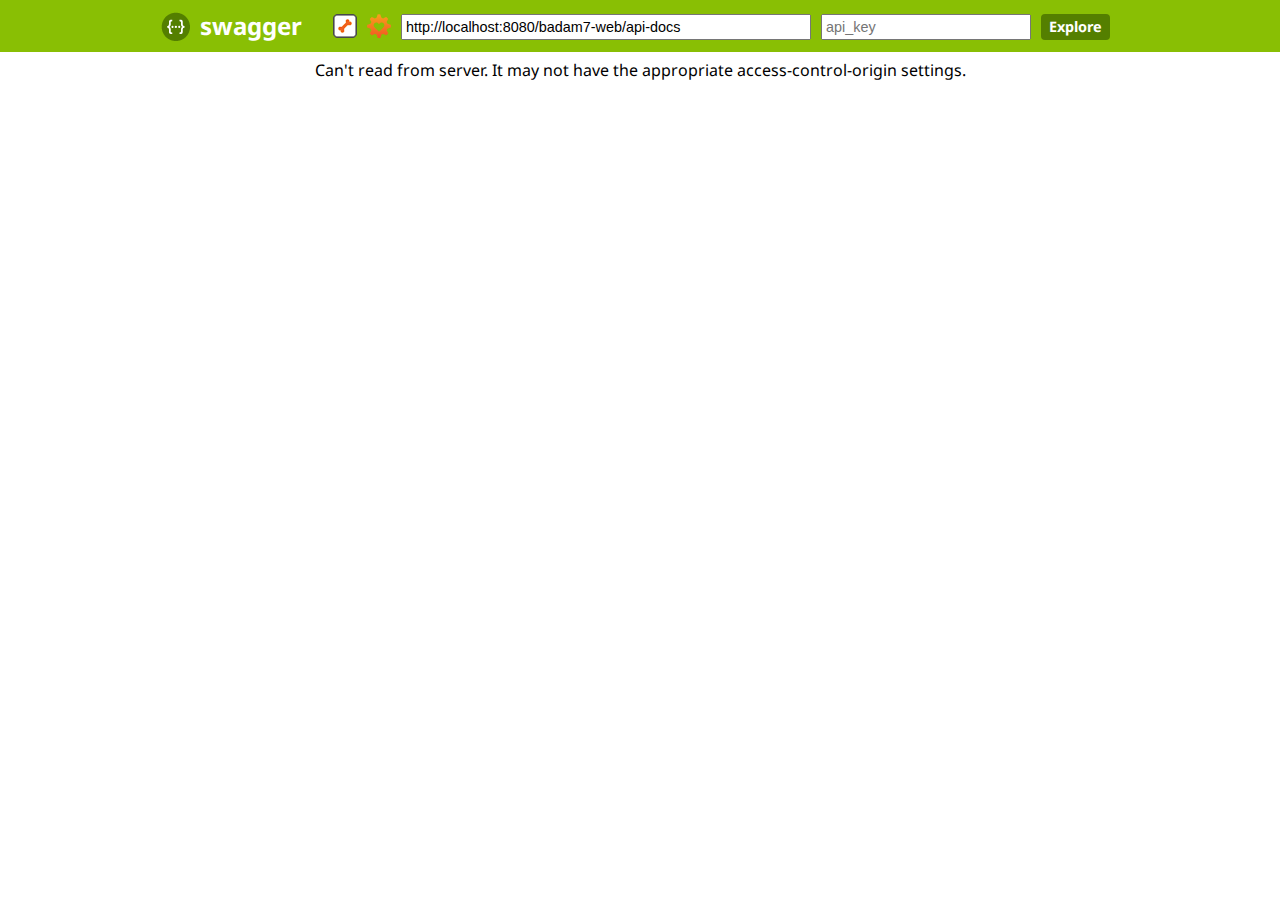
<file: src/main/resources/static/frontend/swagger/index.html>
<!DOCTYPE html>
<html>
<head>
  <title>Swagger UI</title>
  <link href='https://fonts.googleapis.com/css?family=Droid+Sans:400,700' rel='stylesheet' type='text/css'/>
  <link href='css/reset.css' media='screen' rel='stylesheet' type='text/css'/>
  <link href='css/screen.css' media='screen' rel='stylesheet' type='text/css'/>
  <link href='css/reset.css' media='print' rel='stylesheet' type='text/css'/>
  <link href='css/screen.css' media='print' rel='stylesheet' type='text/css'/>
  <script type="text/javascript" src="lib/shred.bundle.js"></script>
  <script src='lib/jquery-1.8.0.min.js' type='text/javascript'></script>
  <script src='lib/jquery.slideto.min.js' type='text/javascript'></script>
  <script src='lib/jquery.wiggle.min.js' type='text/javascript'></script>
  <script src='lib/jquery.ba-bbq.min.js' type='text/javascript'></script>
  <script src='lib/handlebars-1.0.0.js' type='text/javascript'></script>
  <script src='lib/underscore-min.js' type='text/javascript'></script>
  <script src='lib/backbone-min.js' type='text/javascript'></script>
  <script src='lib/swagger.js' type='text/javascript'></script>
  <script src='swagger-ui.js' type='text/javascript'></script>
  <script src='lib/highlight.7.3.pack.js' type='text/javascript'></script>

  <!-- enabling this will enable oauth2 implicit scope support -->
  <script src='lib/swagger-oauth.js' type='text/javascript'></script>

  <script type="text/javascript">
    $(function () {
      window.swaggerUi = new SwaggerUi({
      url: "http://localhost:8080/badam7-web/api-docs",
      dom_id: "swagger-ui-container",
      supportHeaderParams: true,
      supportedSubmitMethods: ['get', 'post', 'put', 'delete'],
      onComplete: function(swaggerApi, swaggerUi){
        log("Loaded SwaggerUI");

        if(typeof initOAuth == "function") {
          /*
          initOAuth({
            clientId: "your-client-id",
            realm: "your-realms",
            appName: "your-app-name"
          });
          */
        }
        $('pre code').each(function(i, e) {
          hljs.highlightBlock(e)
        });
      },
      onFailure: function(data) {
        log("Unable to Load SwaggerUI");
      },
      docExpansion: "none"
    });

    $('#input_apiKey').change(function() {
      var key = $('#input_apiKey')[0].value;
      log("key: " + key);
      if(key && key.trim() != "") {
        log("added key " + key);
        window.authorizations.add("key", new ApiKeyAuthorization("api_key", key, "query"));
      }
    })
    window.swaggerUi.load();
  });
  </script>
</head>

<body class="swagger-section">
<div id='header'>
  <div class="swagger-ui-wrap">
    <a id="logo" href="http://swagger.wordnik.com">swagger</a>
    <form id='api_selector'>
      <div class='input icon-btn'>
        <img id="show-pet-store-icon" src="images/pet_store_api.png" title="Show Swagger Petstore Example Apis">
      </div>
      <div class='input icon-btn'>
        <img id="show-wordnik-dev-icon" src="images/wordnik_api.png" title="Show Wordnik Developer Apis">
      </div>
      <div class='input'><input placeholder="http://example.com/api" id="input_baseUrl" name="baseUrl" type="text"/></div>
      <div class='input'><input placeholder="api_key" id="input_apiKey" name="apiKey" type="text"/></div>
      <div class='input'><a id="explore" href="#">Explore</a></div>
    </form>
  </div>
</div>

<div id="message-bar" class="swagger-ui-wrap">&nbsp;</div>
<div id="swagger-ui-container" class="swagger-ui-wrap"></div>
</body>
</html>
</file>
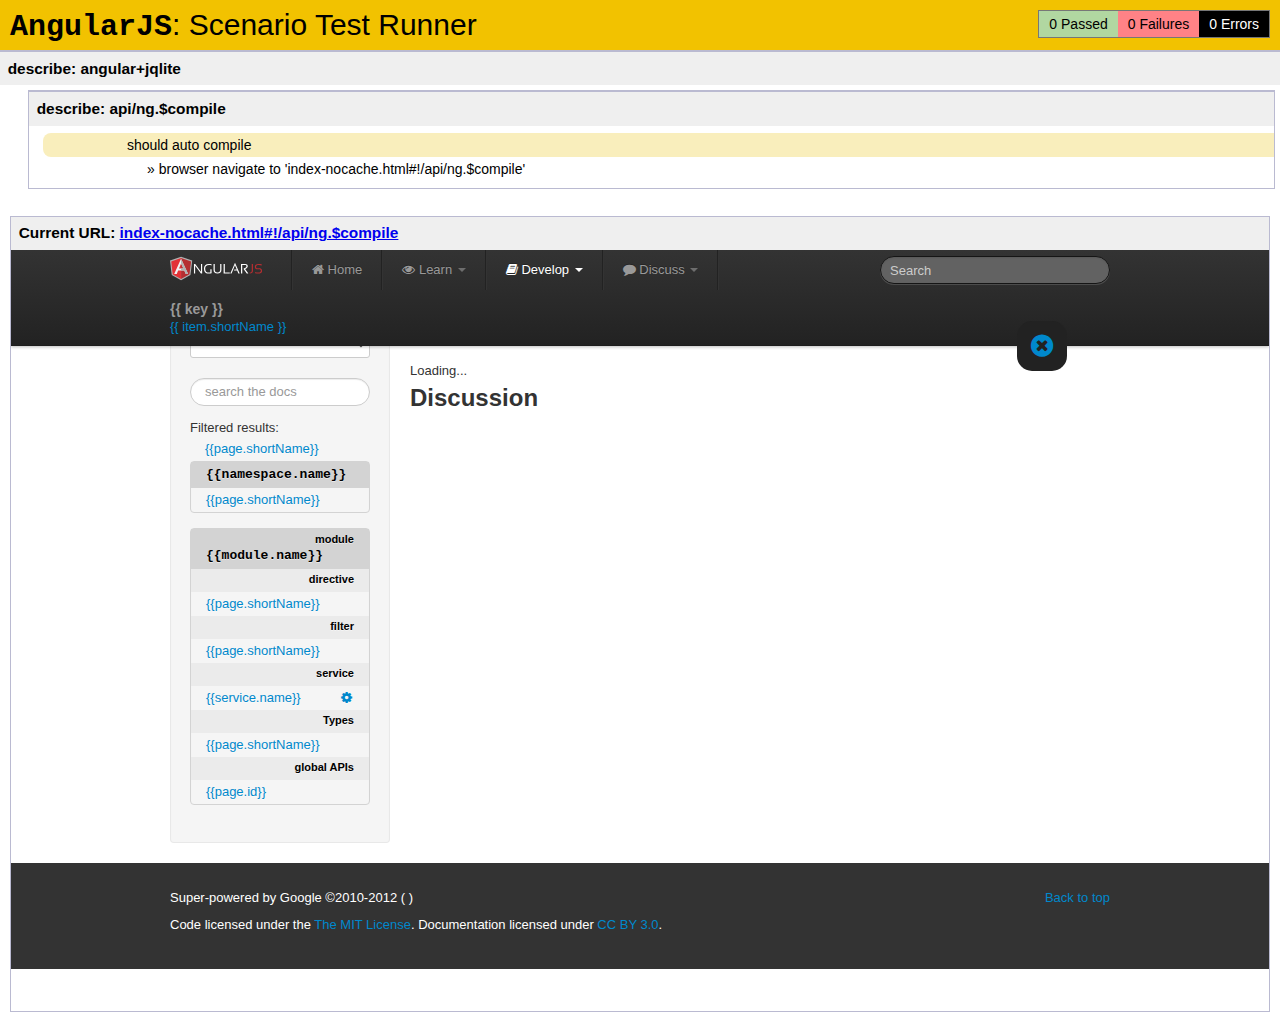
<file: src/main/resources/static/frontend/js/lib/angular/docs/docs-scenario.html>
<!DOCTYPE HTML>
<html xmlns:ng="http://angularjs.org">
<head>
  <title>AngularJS Docs E2E Test Runner</title>
  <script>
    var production = location.hostname === 'docs.angularjs.org',
        headEl = document.head,
        angularVersion = {
          current: '1.2.0-rc.2', // rewrite during build
          cdn: '1.2.0rc1'
        };

    addTag('script', {src: path('angular-scenario.js')}, function() {
      addTag('script', {src: 'docs-scenario.js'}, function() {
        angular.scenario.setUpAndRun();
      });
    });

    function addTag(name, attributes, callback) {
      var el = document.createElement(name),
          attrName;

      for (attrName in attributes) {
        el.setAttribute(attrName, attributes[attrName]);
      }

      if (callback) {
        el.onload = callback;
      }

      headEl.appendChild(el);
    }


    function path(name) {
      return production
          ? 'http://code.angularjs.org/' + angularVersion.cdn + '/' + name
          : '../' + name;
    }
  </script>
</head>
<body>
</body>
</html>
</file>
<file: src/main/resources/static/frontend/swagger/css/screen.css>
/* Original style from softwaremaniacs.org (c) Ivan Sagalaev <Maniac@SoftwareManiacs.Org> */
.swagger-section pre code {
  display: block;
  padding: 0.5em;
  background: #F0F0F0;
}
.swagger-section pre code,
.swagger-section pre .subst,
.swagger-section pre .tag .title,
.swagger-section pre .lisp .title,
.swagger-section pre .clojure .built_in,
.swagger-section pre .nginx .title {
  color: black;
}
.swagger-section pre .string,
.swagger-section pre .title,
.swagger-section pre .constant,
.swagger-section pre .parent,
.swagger-section pre .tag .value,
.swagger-section pre .rules .value,
.swagger-section pre .rules .value .number,
.swagger-section pre .preprocessor,
.swagger-section pre .ruby .symbol,
.swagger-section pre .ruby .symbol .string,
.swagger-section pre .aggregate,
.swagger-section pre .template_tag,
.swagger-section pre .django .variable,
.swagger-section pre .smalltalk .class,
.swagger-section pre .addition,
.swagger-section pre .flow,
.swagger-section pre .stream,
.swagger-section pre .bash .variable,
.swagger-section pre .apache .tag,
.swagger-section pre .apache .cbracket,
.swagger-section pre .tex .command,
.swagger-section pre .tex .special,
.swagger-section pre .erlang_repl .function_or_atom,
.swagger-section pre .markdown .header {
  color: #800;
}
.swagger-section pre .comment,
.swagger-section pre .annotation,
.swagger-section pre .template_comment,
.swagger-section pre .diff .header,
.swagger-section pre .chunk,
.swagger-section pre .markdown .blockquote {
  color: #888;
}
.swagger-section pre .number,
.swagger-section pre .date,
.swagger-section pre .regexp,
.swagger-section pre .literal,
.swagger-section pre .smalltalk .symbol,
.swagger-section pre .smalltalk .char,
.swagger-section pre .go .constant,
.swagger-section pre .change,
.swagger-section pre .markdown .bullet,
.swagger-section pre .markdown .link_url {
  color: #080;
}
.swagger-section pre .label,
.swagger-section pre .javadoc,
.swagger-section pre .ruby .string,
.swagger-section pre .decorator,
.swagger-section pre .filter .argument,
.swagger-section pre .localvars,
.swagger-section pre .array,
.swagger-section pre .attr_selector,
.swagger-section pre .important,
.swagger-section pre .pseudo,
.swagger-section pre .pi,
.swagger-section pre .doctype,
.swagger-section pre .deletion,
.swagger-section pre .envvar,
.swagger-section pre .shebang,
.swagger-section pre .apache .sqbracket,
.swagger-section pre .nginx .built_in,
.swagger-section pre .tex .formula,
.swagger-section pre .erlang_repl .reserved,
.swagger-section pre .prompt,
.swagger-section pre .markdown .link_label,
.swagger-section pre .vhdl .attribute,
.swagger-section pre .clojure .attribute,
.swagger-section pre .coffeescript .property {
  color: #8888ff;
}
.swagger-section pre .keyword,
.swagger-section pre .id,
.swagger-section pre .phpdoc,
.swagger-section pre .title,
.swagger-section pre .built_in,
.swagger-section pre .aggregate,
.swagger-section pre .css .tag,
.swagger-section pre .javadoctag,
.swagger-section pre .phpdoc,
.swagger-section pre .yardoctag,
.swagger-section pre .smalltalk .class,
.swagger-section pre .winutils,
.swagger-section pre .bash .variable,
.swagger-section pre .apache .tag,
.swagger-section pre .go .typename,
.swagger-section pre .tex .command,
.swagger-section pre .markdown .strong,
.swagger-section pre .request,
.swagger-section pre .status {
  font-weight: bold;
}
.swagger-section pre .markdown .emphasis {
  font-style: italic;
}
.swagger-section pre .nginx .built_in {
  font-weight: normal;
}
.swagger-section pre .coffeescript .javascript,
.swagger-section pre .javascript .xml,
.swagger-section pre .tex .formula,
.swagger-section pre .xml .javascript,
.swagger-section pre .xml .vbscript,
.swagger-section pre .xml .css,
.swagger-section pre .xml .cdata {
  opacity: 0.5;
}
.swagger-section .swagger-ui-wrap {
  line-height: 1;
  font-family: "Droid Sans", sans-serif;
  max-width: 960px;
  margin-left: auto;
  margin-right: auto;
}
.swagger-section .swagger-ui-wrap b,
.swagger-section .swagger-ui-wrap strong {
  font-family: "Droid Sans", sans-serif;
  font-weight: bold;
}
.swagger-section .swagger-ui-wrap q,
.swagger-section .swagger-ui-wrap blockquote {
  quotes: none;
}
.swagger-section .swagger-ui-wrap p {
  line-height: 1.4em;
  padding: 0 0 10px;
  color: #333333;
}
.swagger-section .swagger-ui-wrap q:before,
.swagger-section .swagger-ui-wrap q:after,
.swagger-section .swagger-ui-wrap blockquote:before,
.swagger-section .swagger-ui-wrap blockquote:after {
  content: none;
}
.swagger-section .swagger-ui-wrap .heading_with_menu h1,
.swagger-section .swagger-ui-wrap .heading_with_menu h2,
.swagger-section .swagger-ui-wrap .heading_with_menu h3,
.swagger-section .swagger-ui-wrap .heading_with_menu h4,
.swagger-section .swagger-ui-wrap .heading_with_menu h5,
.swagger-section .swagger-ui-wrap .heading_with_menu h6 {
  display: block;
  clear: none;
  float: left;
  -moz-box-sizing: border-box;
  -webkit-box-sizing: border-box;
  -ms-box-sizing: border-box;
  box-sizing: border-box;
  width: 60%;
}
.swagger-section .swagger-ui-wrap table {
  border-collapse: collapse;
  border-spacing: 0;
}
.swagger-section .swagger-ui-wrap table thead tr th {
  padding: 5px;
  font-size: 0.9em;
  color: #666666;
  border-bottom: 1px solid #999999;
}
.swagger-section .swagger-ui-wrap table tbody tr:last-child td {
  border-bottom: none;
}
.swagger-section .swagger-ui-wrap table tbody tr.offset {
  background-color: #f0f0f0;
}
.swagger-section .swagger-ui-wrap table tbody tr td {
  padding: 6px;
  font-size: 0.9em;
  border-bottom: 1px solid #cccccc;
  vertical-align: top;
  line-height: 1.3em;
}
.swagger-section .swagger-ui-wrap ol {
  margin: 0px 0 10px;
  padding: 0 0 0 18px;
  list-style-type: decimal;
}
.swagger-section .swagger-ui-wrap ol li {
  padding: 5px 0px;
  font-size: 0.9em;
  color: #333333;
}
.swagger-section .swagger-ui-wrap ol,
.swagger-section .swagger-ui-wrap ul {
  list-style: none;
}
.swagger-section .swagger-ui-wrap h1 a,
.swagger-section .swagger-ui-wrap h2 a,
.swagger-section .swagger-ui-wrap h3 a,
.swagger-section .swagger-ui-wrap h4 a,
.swagger-section .swagger-ui-wrap h5 a,
.swagger-section .swagger-ui-wrap h6 a {
  text-decoration: none;
}
.swagger-section .swagger-ui-wrap h1 a:hover,
.swagger-section .swagger-ui-wrap h2 a:hover,
.swagger-section .swagger-ui-wrap h3 a:hover,
.swagger-section .swagger-ui-wrap h4 a:hover,
.swagger-section .swagger-ui-wrap h5 a:hover,
.swagger-section .swagger-ui-wrap h6 a:hover {
  text-decoration: underline;
}
.swagger-section .swagger-ui-wrap h1 span.divider,
.swagger-section .swagger-ui-wrap h2 span.divider,
.swagger-section .swagger-ui-wrap h3 span.divider,
.swagger-section .swagger-ui-wrap h4 span.divider,
.swagger-section .swagger-ui-wrap h5 span.divider,
.swagger-section .swagger-ui-wrap h6 span.divider {
  color: #aaaaaa;
}
.swagger-section .swagger-ui-wrap a {
  color: #547f00;
}
.swagger-section .swagger-ui-wrap a img {
  border: none;
}
.swagger-section .swagger-ui-wrap article,
.swagger-section .swagger-ui-wrap aside,
.swagger-section .swagger-ui-wrap details,
.swagger-section .swagger-ui-wrap figcaption,
.swagger-section .swagger-ui-wrap figure,
.swagger-section .swagger-ui-wrap footer,
.swagger-section .swagger-ui-wrap header,
.swagger-section .swagger-ui-wrap hgroup,
.swagger-section .swagger-ui-wrap menu,
.swagger-section .swagger-ui-wrap nav,
.swagger-section .swagger-ui-wrap section,
.swagger-section .swagger-ui-wrap summary {
  display: block;
}
.swagger-section .swagger-ui-wrap pre {
  font-family: "Anonymous Pro", "Menlo", "Consolas", "Bitstream Vera Sans Mono", "Courier New", monospace;
  background-color: #fcf6db;
  border: 1px solid #e5e0c6;
  padding: 10px;
}
.swagger-section .swagger-ui-wrap pre code {
  line-height: 1.6em;
  background: none;
}
.swagger-section .swagger-ui-wrap .content > .content-type > div > label {
  clear: both;
  display: block;
  color: #0F6AB4;
  font-size: 1.1em;
  margin: 0;
  padding: 15px 0 5px;
}
.swagger-section .swagger-ui-wrap .content pre {
  font-size: 12px;
  margin-top: 5px;
  padding: 5px;
}
.swagger-section .swagger-ui-wrap .icon-btn {
  cursor: pointer;
}
.swagger-section .swagger-ui-wrap .info_title {
  padding-bottom: 10px;
  font-weight: bold;
  font-size: 25px;
}
.swagger-section .swagger-ui-wrap p.big,
.swagger-section .swagger-ui-wrap div.big p {
  font-size: 1em;
  margin-bottom: 10px;
}
.swagger-section .swagger-ui-wrap form.fullwidth ol li.string input,
.swagger-section .swagger-ui-wrap form.fullwidth ol li.url input,
.swagger-section .swagger-ui-wrap form.fullwidth ol li.text textarea,
.swagger-section .swagger-ui-wrap form.fullwidth ol li.numeric input {
  width: 500px !important;
}
.swagger-section .swagger-ui-wrap .info_license {
  padding-bottom: 5px;
}
.swagger-section .swagger-ui-wrap .info_tos {
  padding-bottom: 5px;
}
.swagger-section .swagger-ui-wrap .message-fail {
  color: #cc0000;
}
.swagger-section .swagger-ui-wrap .info_contact {
  padding-bottom: 5px;
}
.swagger-section .swagger-ui-wrap .info_description {
  padding-bottom: 10px;
  font-size: 15px;
}
.swagger-section .swagger-ui-wrap .markdown ol li,
.swagger-section .swagger-ui-wrap .markdown ul li {
  padding: 3px 0px;
  line-height: 1.4em;
  color: #333333;
}
.swagger-section .swagger-ui-wrap form.formtastic fieldset.inputs ol li.string input,
.swagger-section .swagger-ui-wrap form.formtastic fieldset.inputs ol li.url input,
.swagger-section .swagger-ui-wrap form.formtastic fieldset.inputs ol li.numeric input {
  display: block;
  padding: 4px;
  width: auto;
  clear: both;
}
.swagger-section .swagger-ui-wrap form.formtastic fieldset.inputs ol li.string input.title,
.swagger-section .swagger-ui-wrap form.formtastic fieldset.inputs ol li.url input.title,
.swagger-section .swagger-ui-wrap form.formtastic fieldset.inputs ol li.numeric input.title {
  font-size: 1.3em;
}
.swagger-section .swagger-ui-wrap table.fullwidth {
  width: 100%;
}
.swagger-section .swagger-ui-wrap .model-signature {
  font-family: "Droid Sans", sans-serif;
  font-size: 1em;
  line-height: 1.5em;
}
.swagger-section .swagger-ui-wrap .model-signature .signature-nav a {
  text-decoration: none;
  color: #AAA;
}
.swagger-section .swagger-ui-wrap .model-signature .signature-nav a:hover {
  text-decoration: underline;
  color: black;
}
.swagger-section .swagger-ui-wrap .model-signature .signature-nav .selected {
  color: black;
  text-decoration: none;
}
.swagger-section .swagger-ui-wrap .model-signature .propType {
  color: #5555aa;
}
.swagger-section .swagger-ui-wrap .model-signature pre:hover {
  background-color: #ffffdd;
}
.swagger-section .swagger-ui-wrap .model-signature pre {
  font-size: .85em;
  line-height: 1.2em;
  overflow: auto;
  max-height: 200px;
  cursor: pointer;
}
.swagger-section .swagger-ui-wrap .model-signature ul.signature-nav {
  display: block;
  margin: 0;
  padding: 0;
}
.swagger-section .swagger-ui-wrap .model-signature ul.signature-nav li:last-child {
  padding-right: 0;
  border-right: none;
}
.swagger-section .swagger-ui-wrap .model-signature ul.signature-nav li {
  float: left;
  margin: 0 5px 5px 0;
  padding: 2px 5px 2px 0;
  border-right: 1px solid #ddd;
}
.swagger-section .swagger-ui-wrap .model-signature .propOpt {
  color: #555;
}
.swagger-section .swagger-ui-wrap .model-signature .snippet small {
  font-size: 0.75em;
}
.swagger-section .swagger-ui-wrap .model-signature .propOptKey {
  font-style: italic;
}
.swagger-section .swagger-ui-wrap .model-signature .description .strong {
  font-weight: bold;
  color: #000;
  font-size: .9em;
}
.swagger-section .swagger-ui-wrap .model-signature .description div {
  font-size: 0.9em;
  line-height: 1.5em;
  margin-left: 1em;
}
.swagger-section .swagger-ui-wrap .model-signature .description .stronger {
  font-weight: bold;
  color: #000;
}
.swagger-section .swagger-ui-wrap .model-signature .propName {
  font-weight: bold;
}
.swagger-section .swagger-ui-wrap .model-signature .signature-container {
  clear: both;
}
.swagger-section .swagger-ui-wrap .body-textarea {
  width: 300px;
  height: 100px;
  border: 1px solid #aaa;
}
.swagger-section .swagger-ui-wrap .markdown p code,
.swagger-section .swagger-ui-wrap .markdown li code {
  font-family: "Anonymous Pro", "Menlo", "Consolas", "Bitstream Vera Sans Mono", "Courier New", monospace;
  background-color: #f0f0f0;
  color: black;
  padding: 1px 3px;
}
.swagger-section .swagger-ui-wrap .required {
  font-weight: bold;
}
.swagger-section .swagger-ui-wrap input.parameter {
  width: 300px;
  border: 1px solid #aaa;
}
.swagger-section .swagger-ui-wrap h1 {
  color: black;
  font-size: 1.5em;
  line-height: 1.3em;
  padding: 10px 0 10px 0;
  font-family: "Droid Sans", sans-serif;
  font-weight: bold;
}
.swagger-section .swagger-ui-wrap .heading_with_menu {
  float: none;
  clear: both;
  overflow: hidden;
  display: block;
}
.swagger-section .swagger-ui-wrap .heading_with_menu ul {
  display: block;
  clear: none;
  float: right;
  -moz-box-sizing: border-box;
  -webkit-box-sizing: border-box;
  -ms-box-sizing: border-box;
  box-sizing: border-box;
  margin-top: 10px;
}
.swagger-section .swagger-ui-wrap h2 {
  color: black;
  font-size: 1.3em;
  padding: 10px 0 10px 0;
}
.swagger-section .swagger-ui-wrap h2 a {
  color: black;
}
.swagger-section .swagger-ui-wrap h2 span.sub {
  font-size: 0.7em;
  color: #999999;
  font-style: italic;
}
.swagger-section .swagger-ui-wrap h2 span.sub a {
  color: #777777;
}
.swagger-section .swagger-ui-wrap span.weak {
  color: #666666;
}
.swagger-section .swagger-ui-wrap .message-success {
  color: #89BF04;
}
.swagger-section .swagger-ui-wrap caption,
.swagger-section .swagger-ui-wrap th,
.swagger-section .swagger-ui-wrap td {
  text-align: left;
  font-weight: normal;
  vertical-align: middle;
}
.swagger-section .swagger-ui-wrap .code {
  font-family: "Anonymous Pro", "Menlo", "Consolas", "Bitstream Vera Sans Mono", "Courier New", monospace;
}
.swagger-section .swagger-ui-wrap form.formtastic fieldset.inputs ol li.text textarea {
  font-family: "Droid Sans", sans-serif;
  height: 250px;
  padding: 4px;
  display: block;
  clear: both;
}
.swagger-section .swagger-ui-wrap form.formtastic fieldset.inputs ol li.select select {
  display: block;
  clear: both;
}
.swagger-section .swagger-ui-wrap form.formtastic fieldset.inputs ol li.boolean {
  float: none;
  clear: both;
  overflow: hidden;
  display: block;
}
.swagger-section .swagger-ui-wrap form.formtastic fieldset.inputs ol li.boolean label {
  display: block;
  float: left;
  clear: none;
  margin: 0;
  padding: 0;
}
.swagger-section .swagger-ui-wrap form.formtastic fieldset.inputs ol li.boolean input {
  display: block;
  float: left;
  clear: none;
  margin: 0 5px 0 0;
}
.swagger-section .swagger-ui-wrap form.formtastic fieldset.inputs ol li.required label {
  color: black;
}
.swagger-section .swagger-ui-wrap form.formtastic fieldset.inputs ol li label {
  display: block;
  clear: both;
  width: auto;
  padding: 0 0 3px;
  color: #666666;
}
.swagger-section .swagger-ui-wrap form.formtastic fieldset.inputs ol li label abbr {
  padding-left: 3px;
  color: #888888;
}
.swagger-section .swagger-ui-wrap form.formtastic fieldset.inputs ol li p.inline-hints {
  margin-left: 0;
  font-style: italic;
  font-size: 0.9em;
  margin: 0;
}
.swagger-section .swagger-ui-wrap form.formtastic fieldset.buttons {
  margin: 0;
  padding: 0;
}
.swagger-section .swagger-ui-wrap span.blank,
.swagger-section .swagger-ui-wrap span.empty {
  color: #888888;
  font-style: italic;
}
.swagger-section .swagger-ui-wrap .markdown h3 {
  color: #547f00;
}
.swagger-section .swagger-ui-wrap .markdown h4 {
  color: #666666;
}
.swagger-section .swagger-ui-wrap .markdown pre {
  font-family: "Anonymous Pro", "Menlo", "Consolas", "Bitstream Vera Sans Mono", "Courier New", monospace;
  background-color: #fcf6db;
  border: 1px solid #e5e0c6;
  padding: 10px;
  margin: 0 0 10px 0;
}
.swagger-section .swagger-ui-wrap .markdown pre code {
  line-height: 1.6em;
}
.swagger-section .swagger-ui-wrap div.gist {
  margin: 20px 0 25px 0 !important;
}
.swagger-section .swagger-ui-wrap ul#resources {
  font-family: "Droid Sans", sans-serif;
  font-size: 0.9em;
}
.swagger-section .swagger-ui-wrap ul#resources li.resource {
  border-bottom: 1px solid #dddddd;
}
.swagger-section .swagger-ui-wrap ul#resources li.resource:hover div.heading h2 a,
.swagger-section .swagger-ui-wrap ul#resources li.resource.active div.heading h2 a {
  color: black;
}
.swagger-section .swagger-ui-wrap ul#resources li.resource:hover div.heading ul.options li a,
.swagger-section .swagger-ui-wrap ul#resources li.resource.active div.heading ul.options li a {
  color: #555555;
}
.swagger-section .swagger-ui-wrap ul#resources li.resource:last-child {
  border-bottom: none;
}
.swagger-section .swagger-ui-wrap ul#resources li.resource div.heading {
  border: 1px solid transparent;
  float: none;
  clear: both;
  overflow: hidden;
  display: block;
}
.swagger-section .swagger-ui-wrap ul#resources li.resource div.heading ul.options {
  overflow: hidden;
  padding: 0;
  display: block;
  clear: none;
  float: right;
  margin: 14px 10px 0 0;
}
.swagger-section .swagger-ui-wrap ul#resources li.resource div.heading ul.options li {
  float: left;
  clear: none;
  margin: 0;
  padding: 2px 10px;
  border-right: 1px solid #dddddd;
  color: #666666;
  font-size: 0.9em;
}
.swagger-section .swagger-ui-wrap ul#resources li.resource div.heading ul.options li a {
  color: #aaaaaa;
  text-decoration: none;
}
.swagger-section .swagger-ui-wrap ul#resources li.resource div.heading ul.options li a:hover {
  text-decoration: underline;
  color: black;
}
.swagger-section .swagger-ui-wrap ul#resources li.resource div.heading ul.options li a:hover,
.swagger-section .swagger-ui-wrap ul#resources li.resource div.heading ul.options li a:active,
.swagger-section .swagger-ui-wrap ul#resources li.resource div.heading ul.options li a.active {
  text-decoration: underline;
}
.swagger-section .swagger-ui-wrap ul#resources li.resource div.heading ul.options li:first-child,
.swagger-section .swagger-ui-wrap ul#resources li.resource div.heading ul.options li.first {
  padding-left: 0;
}
.swagger-section .swagger-ui-wrap ul#resources li.resource div.heading ul.options li:last-child,
.swagger-section .swagger-ui-wrap ul#resources li.resource div.heading ul.options li.last {
  padding-right: 0;
  border-right: none;
}
.swagger-section .swagger-ui-wrap ul#resources li.resource div.heading ul.options:first-child,
.swagger-section .swagger-ui-wrap ul#resources li.resource div.heading ul.options.first {
  padding-left: 0;
}
.swagger-section .swagger-ui-wrap ul#resources li.resource div.heading h2 {
  color: #999999;
  padding-left: 0;
  display: block;
  clear: none;
  float: left;
  font-family: "Droid Sans", sans-serif;
  font-weight: bold;
}
.swagger-section .swagger-ui-wrap ul#resources li.resource div.heading h2 a {
  color: #999999;
}
.swagger-section .swagger-ui-wrap ul#resources li.resource div.heading h2 a:hover {
  color: black;
}
.swagger-section .swagger-ui-wrap ul#resources li.resource ul.endpoints li.endpoint ul.operations li.operation {
  float: none;
  clear: both;
  overflow: hidden;
  display: block;
  margin: 0 0 10px;
  padding: 0;
}
.swagger-section .swagger-ui-wrap ul#resources li.resource ul.endpoints li.endpoint ul.operations li.operation div.heading {
  float: none;
  clear: both;
  overflow: hidden;
  display: block;
  margin: 0;
  padding: 0;
}
.swagger-section .swagger-ui-wrap ul#resources li.resource ul.endpoints li.endpoint ul.operations li.operation div.heading h3 {
  display: block;
  clear: none;
  float: left;
  width: auto;
  margin: 0;
  padding: 0;
  line-height: 1.1em;
  color: black;
}
.swagger-section .swagger-ui-wrap ul#resources li.resource ul.endpoints li.endpoint ul.operations li.operation div.heading h3 span.path {
  padding-left: 10px;
}
.swagger-section .swagger-ui-wrap ul#resources li.resource ul.endpoints li.endpoint ul.operations li.operation div.heading h3 span.path a {
  color: black;
  text-decoration: none;
}
.swagger-section .swagger-ui-wrap ul#resources li.resource ul.endpoints li.endpoint ul.operations li.operation div.heading h3 span.path a:hover {
  text-decoration: underline;
}
.swagger-section .swagger-ui-wrap ul#resources li.resource ul.endpoints li.endpoint ul.operations li.operation div.heading h3 span.http_method a {
  text-transform: uppercase;
  text-decoration: none;
  color: white;
  display: inline-block;
  width: 50px;
  font-size: 0.7em;
  text-align: center;
  padding: 7px 0 4px;
  -moz-border-radius: 2px;
  -webkit-border-radius: 2px;
  -o-border-radius: 2px;
  -ms-border-radius: 2px;
  -khtml-border-radius: 2px;
  border-radius: 2px;
}
.swagger-section .swagger-ui-wrap ul#resources li.resource ul.endpoints li.endpoint ul.operations li.operation div.heading h3 span {
  margin: 0;
  padding: 0;
}
.swagger-section .swagger-ui-wrap ul#resources li.resource ul.endpoints li.endpoint ul.operations li.operation div.heading ul.options {
  overflow: hidden;
  padding: 0;
  display: block;
  clear: none;
  float: right;
  margin: 6px 10px 0 0;
}
.swagger-section .swagger-ui-wrap ul#resources li.resource ul.endpoints li.endpoint ul.operations li.operation div.heading ul.options li {
  float: left;
  clear: none;
  margin: 0;
  padding: 2px 10px;
  font-size: 0.9em;
}
.swagger-section .swagger-ui-wrap ul#resources li.resource ul.endpoints li.endpoint ul.operations li.operation div.heading ul.options li a {
  text-decoration: none;
}
.swagger-section .swagger-ui-wrap ul#resources li.resource ul.endpoints li.endpoint ul.operations li.operation div.heading ul.options li.access {
  color: black;
}
.swagger-section .swagger-ui-wrap ul#resources li.resource ul.endpoints li.endpoint ul.operations li.operation div.content {
  border-top: none;
  padding: 10px;
  -moz-border-radius-bottomleft: 6px;
  -webkit-border-bottom-left-radius: 6px;
  -o-border-bottom-left-radius: 6px;
  -ms-border-bottom-left-radius: 6px;
  -khtml-border-bottom-left-radius: 6px;
  border-bottom-left-radius: 6px;
  -moz-border-radius-bottomright: 6px;
  -webkit-border-bottom-right-radius: 6px;
  -o-border-bottom-right-radius: 6px;
  -ms-border-bottom-right-radius: 6px;
  -khtml-border-bottom-right-radius: 6px;
  border-bottom-right-radius: 6px;
  margin: 0 0 20px;
}
.swagger-section .swagger-ui-wrap ul#resources li.resource ul.endpoints li.endpoint ul.operations li.operation div.content h4 {
  font-size: 1.1em;
  margin: 0;
  padding: 15px 0 5px;
}
.swagger-section .swagger-ui-wrap ul#resources li.resource ul.endpoints li.endpoint ul.operations li.operation div.content div.sandbox_header {
  float: none;
  clear: both;
  overflow: hidden;
  display: block;
}
.swagger-section .swagger-ui-wrap ul#resources li.resource ul.endpoints li.endpoint ul.operations li.operation div.content div.sandbox_header a {
  padding: 4px 0 0 10px;
  display: inline-block;
  font-size: 0.9em;
}
.swagger-section .swagger-ui-wrap ul#resources li.resource ul.endpoints li.endpoint ul.operations li.operation div.content div.sandbox_header img {
  display: block;
  clear: none;
  float: right;
}
.swagger-section .swagger-ui-wrap ul#resources li.resource ul.endpoints li.endpoint ul.operations li.operation div.content div.sandbox_header input.submit {
  display: block;
  clear: none;
  float: left;
  padding: 6px 8px;
}
.swagger-section .swagger-ui-wrap ul#resources li.resource ul.endpoints li.endpoint ul.operations li.operation div.content form input[type='text'].error {
  outline: 2px solid black;
  outline-color: #cc0000;
}
.swagger-section .swagger-ui-wrap ul#resources li.resource ul.endpoints li.endpoint ul.operations li.operation div.content div.response div.block pre {
  font-family: "Anonymous Pro", "Menlo", "Consolas", "Bitstream Vera Sans Mono", "Courier New", monospace;
  padding: 10px;
  font-size: 0.9em;
  max-height: 400px;
  overflow-y: auto;
}
.swagger-section .swagger-ui-wrap ul#resources li.resource ul.endpoints li.endpoint ul.operations li.operation.put div.heading {
  background-color: #f9f2e9;
  border: 1px solid #f0e0ca;
}
.swagger-section .swagger-ui-wrap ul#resources li.resource ul.endpoints li.endpoint ul.operations li.operation.put div.heading h3 span.http_method a {
  background-color: #c5862b;
}
.swagger-section .swagger-ui-wrap ul#resources li.resource ul.endpoints li.endpoint ul.operations li.operation.put div.heading ul.options li {
  border-right: 1px solid #dddddd;
  border-right-color: #f0e0ca;
  color: #c5862b;
}
.swagger-section .swagger-ui-wrap ul#resources li.resource ul.endpoints li.endpoint ul.operations li.operation.put div.heading ul.options li a {
  color: #c5862b;
}
.swagger-section .swagger-ui-wrap ul#resources li.resource ul.endpoints li.endpoint ul.operations li.operation.put div.content {
  background-color: #faf5ee;
  border: 1px solid #f0e0ca;
}
.swagger-section .swagger-ui-wrap ul#resources li.resource ul.endpoints li.endpoint ul.operations li.operation.put div.content h4 {
  color: #c5862b;
}
.swagger-section .swagger-ui-wrap ul#resources li.resource ul.endpoints li.endpoint ul.operations li.operation.put div.content div.sandbox_header a {
  color: #dcb67f;
}
.swagger-section .swagger-ui-wrap ul#resources li.resource ul.endpoints li.endpoint ul.operations li.operation.head div.heading {
  background-color: #fcffcd;
  border: 1px solid black;
  border-color: #ffd20f;
}
.swagger-section .swagger-ui-wrap ul#resources li.resource ul.endpoints li.endpoint ul.operations li.operation.head div.heading h3 span.http_method a {
  text-transform: uppercase;
  background-color: #ffd20f;
}
.swagger-section .swagger-ui-wrap ul#resources li.resource ul.endpoints li.endpoint ul.operations li.operation.head div.heading ul.options li {
  border-right: 1px solid #dddddd;
  border-right-color: #ffd20f;
  color: #ffd20f;
}
.swagger-section .swagger-ui-wrap ul#resources li.resource ul.endpoints li.endpoint ul.operations li.operation.head div.heading ul.options li a {
  color: #ffd20f;
}
.swagger-section .swagger-ui-wrap ul#resources li.resource ul.endpoints li.endpoint ul.operations li.operation.head div.content {
  background-color: #fcffcd;
  border: 1px solid black;
  border-color: #ffd20f;
}
.swagger-section .swagger-ui-wrap ul#resources li.resource ul.endpoints li.endpoint ul.operations li.operation.head div.content h4 {
  color: #ffd20f;
}
.swagger-section .swagger-ui-wrap ul#resources li.resource ul.endpoints li.endpoint ul.operations li.operation.head div.content div.sandbox_header a {
  color: #6fc992;
}
.swagger-section .swagger-ui-wrap ul#resources li.resource ul.endpoints li.endpoint ul.operations li.operation.delete div.heading {
  background-color: #f5e8e8;
  border: 1px solid #e8c6c7;
}
.swagger-section .swagger-ui-wrap ul#resources li.resource ul.endpoints li.endpoint ul.operations li.operation.delete div.heading h3 span.http_method a {
  text-transform: uppercase;
  background-color: #a41e22;
}
.swagger-section .swagger-ui-wrap ul#resources li.resource ul.endpoints li.endpoint ul.operations li.operation.delete div.heading ul.options li {
  border-right: 1px solid #dddddd;
  border-right-color: #e8c6c7;
  color: #a41e22;
}
.swagger-section .swagger-ui-wrap ul#resources li.resource ul.endpoints li.endpoint ul.operations li.operation.delete div.heading ul.options li a {
  color: #a41e22;
}
.swagger-section .swagger-ui-wrap ul#resources li.resource ul.endpoints li.endpoint ul.operations li.operation.delete div.content {
  background-color: #f7eded;
  border: 1px solid #e8c6c7;
}
.swagger-section .swagger-ui-wrap ul#resources li.resource ul.endpoints li.endpoint ul.operations li.operation.delete div.content h4 {
  color: #a41e22;
}
.swagger-section .swagger-ui-wrap ul#resources li.resource ul.endpoints li.endpoint ul.operations li.operation.delete div.content div.sandbox_header a {
  color: #c8787a;
}
.swagger-section .swagger-ui-wrap ul#resources li.resource ul.endpoints li.endpoint ul.operations li.operation.post div.heading {
  background-color: #e7f6ec;
  border: 1px solid #c3e8d1;
}
.swagger-section .swagger-ui-wrap ul#resources li.resource ul.endpoints li.endpoint ul.operations li.operation.post div.heading h3 span.http_method a {
  background-color: #10a54a;
}
.swagger-section .swagger-ui-wrap ul#resources li.resource ul.endpoints li.endpoint ul.operations li.operation.post div.heading ul.options li {
  border-right: 1px solid #dddddd;
  border-right-color: #c3e8d1;
  color: #10a54a;
}
.swagger-section .swagger-ui-wrap ul#resources li.resource ul.endpoints li.endpoint ul.operations li.operation.post div.heading ul.options li a {
  color: #10a54a;
}
.swagger-section .swagger-ui-wrap ul#resources li.resource ul.endpoints li.endpoint ul.operations li.operation.post div.content {
  background-color: #ebf7f0;
  border: 1px solid #c3e8d1;
}
.swagger-section .swagger-ui-wrap ul#resources li.resource ul.endpoints li.endpoint ul.operations li.operation.post div.content h4 {
  color: #10a54a;
}
.swagger-section .swagger-ui-wrap ul#resources li.resource ul.endpoints li.endpoint ul.operations li.operation.post div.content div.sandbox_header a {
  color: #6fc992;
}
.swagger-section .swagger-ui-wrap ul#resources li.resource ul.endpoints li.endpoint ul.operations li.operation.patch div.heading {
  background-color: #FCE9E3;
  border: 1px solid #F5D5C3;
}
.swagger-section .swagger-ui-wrap ul#resources li.resource ul.endpoints li.endpoint ul.operations li.operation.patch div.heading h3 span.http_method a {
  background-color: #D38042;
}
.swagger-section .swagger-ui-wrap ul#resources li.resource ul.endpoints li.endpoint ul.operations li.operation.patch div.heading ul.options li {
  border-right: 1px solid #dddddd;
  border-right-color: #f0cecb;
  color: #D38042;
}
.swagger-section .swagger-ui-wrap ul#resources li.resource ul.endpoints li.endpoint ul.operations li.operation.patch div.heading ul.options li a {
  color: #D38042;
}
.swagger-section .swagger-ui-wrap ul#resources li.resource ul.endpoints li.endpoint ul.operations li.operation.patch div.content {
  background-color: #faf0ef;
  border: 1px solid #f0cecb;
}
.swagger-section .swagger-ui-wrap ul#resources li.resource ul.endpoints li.endpoint ul.operations li.operation.patch div.content h4 {
  color: #D38042;
}
.swagger-section .swagger-ui-wrap ul#resources li.resource ul.endpoints li.endpoint ul.operations li.operation.patch div.content div.sandbox_header a {
  color: #dcb67f;
}
.swagger-section .swagger-ui-wrap ul#resources li.resource ul.endpoints li.endpoint ul.operations li.operation.get div.heading {
  background-color: #e7f0f7;
  border: 1px solid #c3d9ec;
}
.swagger-section .swagger-ui-wrap ul#resources li.resource ul.endpoints li.endpoint ul.operations li.operation.get div.heading h3 span.http_method a {
  background-color: #0f6ab4;
}
.swagger-section .swagger-ui-wrap ul#resources li.resource ul.endpoints li.endpoint ul.operations li.operation.get div.heading ul.options li {
  border-right: 1px solid #dddddd;
  border-right-color: #c3d9ec;
  color: #0f6ab4;
}
.swagger-section .swagger-ui-wrap ul#resources li.resource ul.endpoints li.endpoint ul.operations li.operation.get div.heading ul.options li a {
  color: #0f6ab4;
}
.swagger-section .swagger-ui-wrap ul#resources li.resource ul.endpoints li.endpoint ul.operations li.operation.get div.content {
  background-color: #ebf3f9;
  border: 1px solid #c3d9ec;
}
.swagger-section .swagger-ui-wrap ul#resources li.resource ul.endpoints li.endpoint ul.operations li.operation.get div.content h4 {
  color: #0f6ab4;
}
.swagger-section .swagger-ui-wrap ul#resources li.resource ul.endpoints li.endpoint ul.operations li.operation.get div.content div.sandbox_header a {
  color: #6fa5d2;
}
.swagger-section .swagger-ui-wrap ul#resources li.resource ul.endpoints li.endpoint ul.operations li.operation.options div.heading {
  background-color: #e7f0f7;
  border: 1px solid #c3d9ec;
}
.swagger-section .swagger-ui-wrap ul#resources li.resource ul.endpoints li.endpoint ul.operations li.operation.options div.heading h3 span.http_method a {
  background-color: #0f6ab4;
}
.swagger-section .swagger-ui-wrap ul#resources li.resource ul.endpoints li.endpoint ul.operations li.operation.options div.heading ul.options li {
  border-right: 1px solid #dddddd;
  border-right-color: #c3d9ec;
  color: #0f6ab4;
}
.swagger-section .swagger-ui-wrap ul#resources li.resource ul.endpoints li.endpoint ul.operations li.operation.options div.heading ul.options li a {
  color: #0f6ab4;
}
.swagger-section .swagger-ui-wrap ul#resources li.resource ul.endpoints li.endpoint ul.operations li.operation.options div.content {
  background-color: #ebf3f9;
  border: 1px solid #c3d9ec;
}
.swagger-section .swagger-ui-wrap ul#resources li.resource ul.endpoints li.endpoint ul.operations li.operation.options div.content h4 {
  color: #0f6ab4;
}
.swagger-section .swagger-ui-wrap ul#resources li.resource ul.endpoints li.endpoint ul.operations li.operation.options div.content div.sandbox_header a {
  color: #6fa5d2;
}
.swagger-section .swagger-ui-wrap ul#resources li.resource ul.endpoints li.endpoint ul.operations li.operation.get div.content,
.swagger-section .swagger-ui-wrap ul#resources li.resource ul.endpoints li.endpoint ul.operations li.operation.post div.content,
.swagger-section .swagger-ui-wrap ul#resources li.resource ul.endpoints li.endpoint ul.operations li.operation.head div.content,
.swagger-section .swagger-ui-wrap ul#resources li.resource ul.endpoints li.endpoint ul.operations li.operation.put div.content,
.swagger-section .swagger-ui-wrap ul#resources li.resource ul.endpoints li.endpoint ul.operations li.operation.patch div.content,
.swagger-section .swagger-ui-wrap ul#resources li.resource ul.endpoints li.endpoint ul.operations li.operation.delete div.content {
  border-top: none;
}
.swagger-section .swagger-ui-wrap ul#resources li.resource ul.endpoints li.endpoint ul.operations li.operation.get div.heading ul.options li:last-child,
.swagger-section .swagger-ui-wrap ul#resources li.resource ul.endpoints li.endpoint ul.operations li.operation.post div.heading ul.options li:last-child,
.swagger-section .swagger-ui-wrap ul#resources li.resource ul.endpoints li.endpoint ul.operations li.operation.head div.heading ul.options li:last-child,
.swagger-section .swagger-ui-wrap ul#resources li.resource ul.endpoints li.endpoint ul.operations li.operation.put div.heading ul.options li:last-child,
.swagger-section .swagger-ui-wrap ul#resources li.resource ul.endpoints li.endpoint ul.operations li.operation.patch div.heading ul.options li:last-child,
.swagger-section .swagger-ui-wrap ul#resources li.resource ul.endpoints li.endpoint ul.operations li.operation.delete div.heading ul.options li:last-child,
.swagger-section .swagger-ui-wrap ul#resources li.resource ul.endpoints li.endpoint ul.operations li.operation.get div.heading ul.options li.last,
.swagger-section .swagger-ui-wrap ul#resources li.resource ul.endpoints li.endpoint ul.operations li.operation.post div.heading ul.options li.last,
.swagger-section .swagger-ui-wrap ul#resources li.resource ul.endpoints li.endpoint ul.operations li.operation.head div.heading ul.options li.last,
.swagger-section .swagger-ui-wrap ul#resources li.resource ul.endpoints li.endpoint ul.operations li.operation.put div.heading ul.options li.last,
.swagger-section .swagger-ui-wrap ul#resources li.resource ul.endpoints li.endpoint ul.operations li.operation.patch div.heading ul.options li.last,
.swagger-section .swagger-ui-wrap ul#resources li.resource ul.endpoints li.endpoint ul.operations li.operation.delete div.heading ul.options li.last {
  padding-right: 0;
  border-right: none;
}
.swagger-section .swagger-ui-wrap ul#resources li.resource ul.endpoints li.endpoint ul.operations ul.options li a:hover,
.swagger-section .swagger-ui-wrap ul#resources li.resource ul.endpoints li.endpoint ul.operations ul.options li a:active,
.swagger-section .swagger-ui-wrap ul#resources li.resource ul.endpoints li.endpoint ul.operations ul.options li a.active {
  text-decoration: underline;
}
.swagger-section .swagger-ui-wrap ul#resources li.resource ul.endpoints li.endpoint ul.operations ul.options li:first-child,
.swagger-section .swagger-ui-wrap ul#resources li.resource ul.endpoints li.endpoint ul.operations ul.options li.first {
  padding-left: 0;
}
.swagger-section .swagger-ui-wrap ul#resources li.resource ul.endpoints li.endpoint ul.operations:first-child,
.swagger-section .swagger-ui-wrap ul#resources li.resource ul.endpoints li.endpoint ul.operations.first {
  padding-left: 0;
}
.swagger-section .swagger-ui-wrap p#colophon {
  margin: 0 15px 40px 15px;
  padding: 10px 0;
  font-size: 0.8em;
  border-top: 1px solid #dddddd;
  font-family: "Droid Sans", sans-serif;
  color: #999999;
  font-style: italic;
}
.swagger-section .swagger-ui-wrap p#colophon a {
  text-decoration: none;
  color: #547f00;
}
.swagger-section .swagger-ui-wrap h3 {
  color: black;
  font-size: 1.1em;
  padding: 10px 0 10px 0;
}
.swagger-section .swagger-ui-wrap .markdown ol,
.swagger-section .swagger-ui-wrap .markdown ul {
  font-family: "Droid Sans", sans-serif;
  margin: 5px 0 10px;
  padding: 0 0 0 18px;
  list-style-type: disc;
}
.swagger-section .swagger-ui-wrap form.form_box {
  background-color: #ebf3f9;
  border: 1px solid #c3d9ec;
  padding: 10px;
}
.swagger-section .swagger-ui-wrap form.form_box label {
  color: #0f6ab4 !important;
}
.swagger-section .swagger-ui-wrap form.form_box input[type=submit] {
  display: block;
  padding: 10px;
}
.swagger-section .swagger-ui-wrap form.form_box p.weak {
  font-size: 0.8em;
}
.swagger-section .swagger-ui-wrap form.form_box p {
  font-size: 0.9em;
  padding: 0 0 15px;
  color: #7e7b6d;
}
.swagger-section .swagger-ui-wrap form.form_box p a {
  color: #646257;
}
.swagger-section .swagger-ui-wrap form.form_box p strong {
  color: black;
}
.swagger-section .title {
  font-style: bold;
}
.swagger-section .secondary_form {
  display: none;
}
.swagger-section .main_image {
  display: block;
  margin-left: auto;
  margin-right: auto;
}
.swagger-section .oauth_body {
  margin-left: 100px;
  margin-right: 100px;
}
.swagger-section .oauth_submit {
  text-align: center;
}
.swagger-section .api-popup-dialog {
  z-index: 10000;
  position: absolute;
  width: 500px;
  background: #FFF;
  padding: 20px;
  border: 1px solid #ccc;
  border-radius: 5px;
  display: none;
  font-size: 13px;
  color: #777;
}
.swagger-section .api-popup-dialog .api-popup-title {
  font-size: 24px;
  padding: 10px 0;
}
.swagger-section .api-popup-dialog .api-popup-title {
  font-size: 24px;
  padding: 10px 0;
}
.swagger-section .api-popup-dialog p.error-msg {
  padding-left: 5px;
  padding-bottom: 5px;
}
.swagger-section .api-popup-dialog button.api-popup-authbtn {
  height: 30px;
}
.swagger-section .api-popup-dialog button.api-popup-cancel {
  height: 30px;
}
.swagger-section .api-popup-scopes {
  padding: 10px 20px;
}
.swagger-section .api-popup-scopes li {
  padding: 5px 0;
  line-height: 20px;
}
.swagger-section .api-popup-scopes .api-scope-desc {
  padding-left: 20px;
  font-style: italic;
}
.swagger-section .api-popup-scopes li input {
  position: relative;
  top: 2px;
}
.swagger-section .api-popup-actions {
  padding-top: 10px;
}
.swagger-section .access {
  float: right;
}
.swagger-section .auth {
  float: right;
}
.swagger-section #api_information_panel {
  position: absolute;
  background: #FFF;
  border: 1px solid #ccc;
  border-radius: 5px;
  display: none;
  font-size: 13px;
  max-width: 300px;
  line-height: 30px;
  color: black;
  padding: 5px;
}
.swagger-section #api_information_panel p .api-msg-enabled {
  color: green;
}
.swagger-section #api_information_panel p .api-msg-disabled {
  color: red;
}
.swagger-section .api-ic {
  height: 18px;
  vertical-align: middle;
  display: inline-block;
  background: url(../images/explorer_icons.png) no-repeat;
}
.swagger-section .ic-info {
  background-position: 0 0;
  width: 18px;
  margin-top: -7px;
  margin-left: 4px;
}
.swagger-section .ic-warning {
  background-position: -60px 0;
  width: 18px;
  margin-top: -7px;
  margin-left: 4px;
}
.swagger-section .ic-error {
  background-position: -30px 0;
  width: 18px;
  margin-top: -7px;
  margin-left: 4px;
}
.swagger-section .ic-off {
  background-position: -90px 0;
  width: 58px;
  margin-top: -4px;
  cursor: pointer;
}
.swagger-section .ic-on {
  background-position: -160px 0;
  width: 58px;
  margin-top: -4px;
  cursor: pointer;
}
.swagger-section #header {
  background-color: #89bf04;
  padding: 14px;
}
.swagger-section #header a#logo {
  font-size: 1.5em;
  font-weight: bold;
  text-decoration: none;
  background: transparent url(../images/logo_small.png) no-repeat left center;
  padding: 20px 0 20px 40px;
  color: white;
}
.swagger-section #header form#api_selector {
  display: block;
  clear: none;
  float: right;
}
.swagger-section #header form#api_selector .input {
  display: block;
  clear: none;
  float: left;
  margin: 0 10px 0 0;
}
.swagger-section #header form#api_selector .input input#input_apiKey {
  width: 200px;
}
.swagger-section #header form#api_selector .input input#input_baseUrl {
  width: 400px;
}
.swagger-section #header form#api_selector .input a#explore {
  display: block;
  text-decoration: none;
  font-weight: bold;
  padding: 6px 8px;
  font-size: 0.9em;
  color: white;
  background-color: #547f00;
  -moz-border-radius: 4px;
  -webkit-border-radius: 4px;
  -o-border-radius: 4px;
  -ms-border-radius: 4px;
  -khtml-border-radius: 4px;
  border-radius: 4px;
}
.swagger-section #header form#api_selector .input a#explore:hover {
  background-color: #547f00;
}
.swagger-section #header form#api_selector .input input {
  font-size: 0.9em;
  padding: 3px;
  margin: 0;
}
.swagger-section #content_message {
  margin: 10px 15px;
  font-style: italic;
  color: #999999;
}
.swagger-section #message-bar {
  min-height: 30px;
  text-align: center;
  padding-top: 10px;
}
</file>
